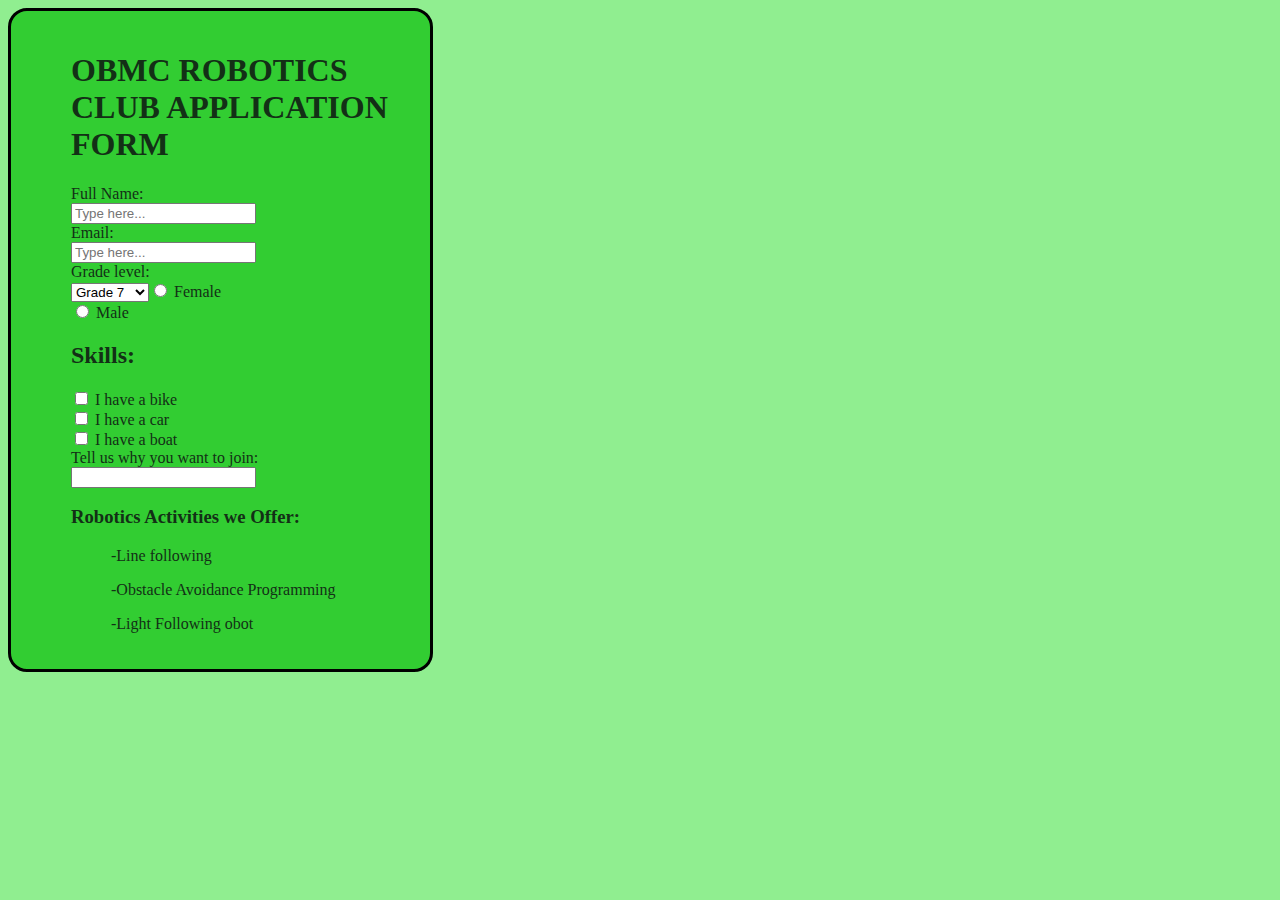
<file: index.html>
<!DOCTYPE html>
<html>
<head>
	<meta charset="utf-8">
	<meta name="viewport" content="width=device-width, initial-scale=1">
	<title></title>
	<link rel="stylesheet" type="text/css" href="Styles_Q1SkillsTest.css">


</head>

<body>
<div class="Applications" ID= Application>
	<ol>
	  	<h1>OBMC ROBOTICS CLUB APPLICATION FORM </h1>
	  	 <form>
	  	
		    <label for=fname>Full Name:</label><br>
		      <input type="text" id="username" name="username" placeholder="Type here..."><br>
		     <label for=Email>Email:</label><br>
		     <input type="text" id="username" name="username" placeholder="Type here..."><br>
		 
		     <label for="grade">Grade level:</label><br>
		  <select id="grade" name="grade"><br>
		     <option value= Grade7> Grade 7</option><br>
		     <option value= Grade7> Grade 8</option><br>
		     <option value= Grade8> Grade 9</option><br>
		     <option value= Grade10> Grade 10</option><br>
		     <option value= Grade11> Grade 11</option><br>
		     <option value= Grade12> Grade 12</option><br>

		    <h1>Gender:</h1>

		      <input type="Radio" id="gendeF" name="Female" value="genderF">
		     <label for=Female>Female</label><br>
		        <input type="Radio" id="gendeFr" name="Female" value="genderF">
		     <label for=Female>Male</label><br>

		     <h2>Skills:</h2>

		      <input type="checkbox" id="Skill1" name="Skill1" value="Coding">

			  <label for="skill1"> I have a bike</label><br>
			  <input type="checkbox" id="Skill2" name="Skill2" value="Design">
			  <label for="Skill2"> I have a car</label><br>
			  <input type="checkbox" id="Skill3" name="Skill3" value="Electronics">
			  <label for="skill3"> I have a boat</label><br>

			  <label for=fname>Tell us why you want to join:</label><br>
		      <input type="text" id="why" name="why">

		      <h3>Robotics Activities we Offer:</h3>
		      <ul>
		      	<p>-Line following</p>
		      	<p>-Obstacle Avoidance Programming</p>
		      	<p>-Light Following obot</p>
		      </ul>
		       
		     
		 </select>
		</form>

</div>

</body>


</html>
</file>
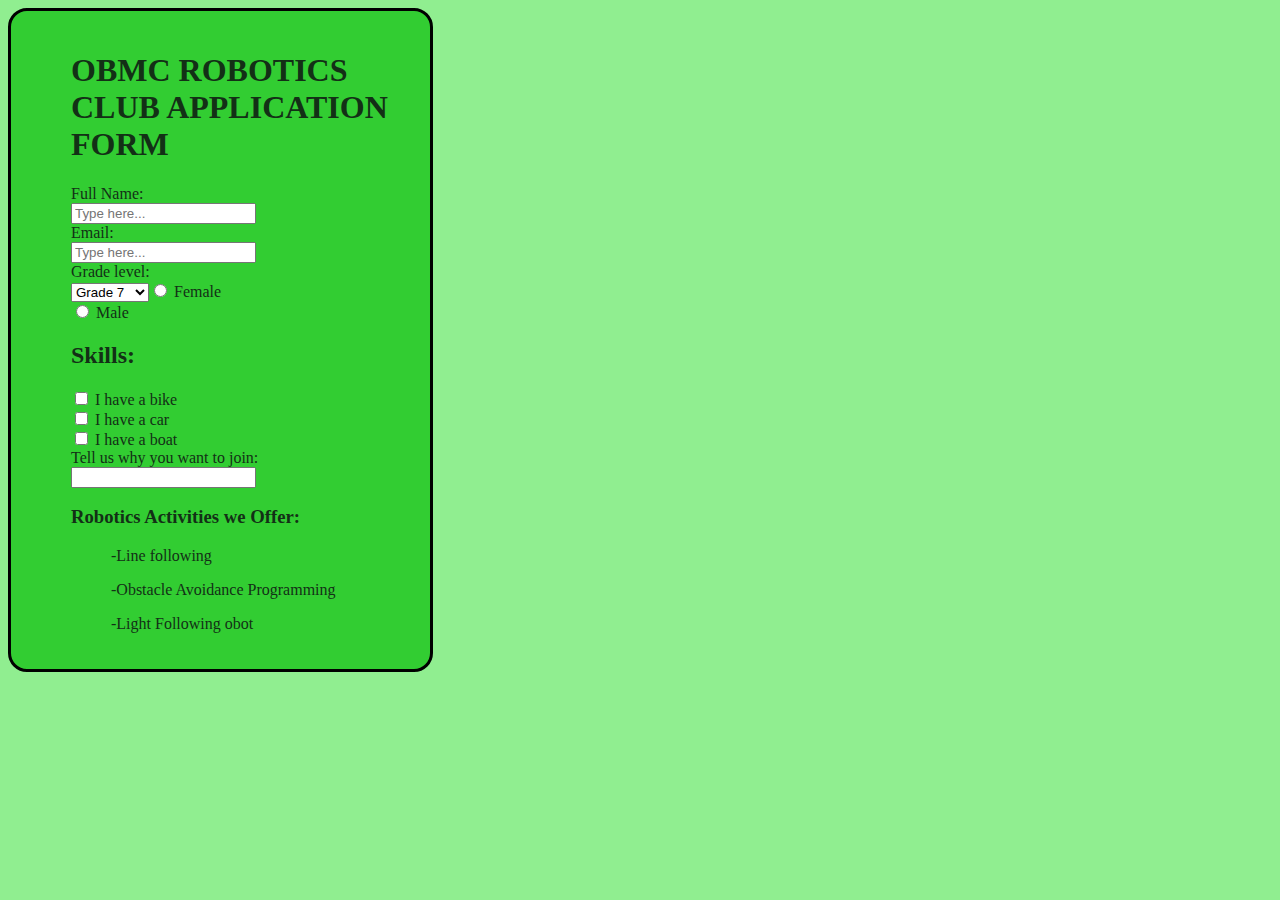
<file: GH_ICT9Ruby_Q1SkillsTest_Athena_Alfaro.html>
<!DOCTYPE html>
<html>
<head>
	<meta charset="utf-8">
	<meta name="viewport" content="width=device-width, initial-scale=1">
	<title></title>
	<link rel="stylesheet" type="text/css" href="Styles_Q1SkillsTest.css">


</head>

<body>
<div class="Applications" ID= Application>
	<ol>
	  	<h1>OBMC ROBOTICS CLUB APPLICATION FORM </h1>
	  	 <form>
	  	
		    <label for=fname>Full Name:</label><br>
		      <input type="text" id="username" name="username" placeholder="Type here..."><br>
		     <label for=Email>Email:</label><br>
		     <input type="text" id="username" name="username" placeholder="Type here..."><br>
		 
		     <label for="grade">Grade level:</label><br>
		  <select id="grade" name="grade"><br>
		     <option value= Grade7> Grade 7</option><br>
		     <option value= Grade7> Grade 8</option><br>
		     <option value= Grade8> Grade 9</option><br>
		     <option value= Grade10> Grade 10</option><br>
		     <option value= Grade11> Grade 11</option><br>
		     <option value= Grade12> Grade 12</option><br>

		    <h1>Gender:</h1>

		      <input type="Radio" id="gendeF" name="Female" value="genderF">
		     <label for=Female>Female</label><br>
		        <input type="Radio" id="gendeFr" name="Female" value="genderF">
		     <label for=Female>Male</label><br>

		     <h2>Skills:</h2>

		      <input type="checkbox" id="Skill1" name="Skill1" value="Coding">

			  <label for="skill1"> I have a bike</label><br>
			  <input type="checkbox" id="Skill2" name="Skill2" value="Design">
			  <label for="Skill2"> I have a car</label><br>
			  <input type="checkbox" id="Skill3" name="Skill3" value="Electronics">
			  <label for="skill3"> I have a boat</label><br>

			  <label for=fname>Tell us why you want to join:</label><br>
		      <input type="text" id="why" name="why">

		      <h3>Robotics Activities we Offer:</h3>
		      <ul>
		      	<p>-Line following</p>
		      	<p>-Obstacle Avoidance Programming</p>
		      	<p>-Light Following obot</p>
		      </ul>
		       
		     
		 </select>
		</form>

</div>

</body>


</html>
</file>
<file: Styles_Q1SkillsTest.css>
body{
	background-color: lightgreen;
	color:#133016;
	
}

.Applications{
	background-color: limegreen;
	width:30%;
	padding:20px;
	border: 3px solid black;
	border-radius: 19px;
}
</file>
